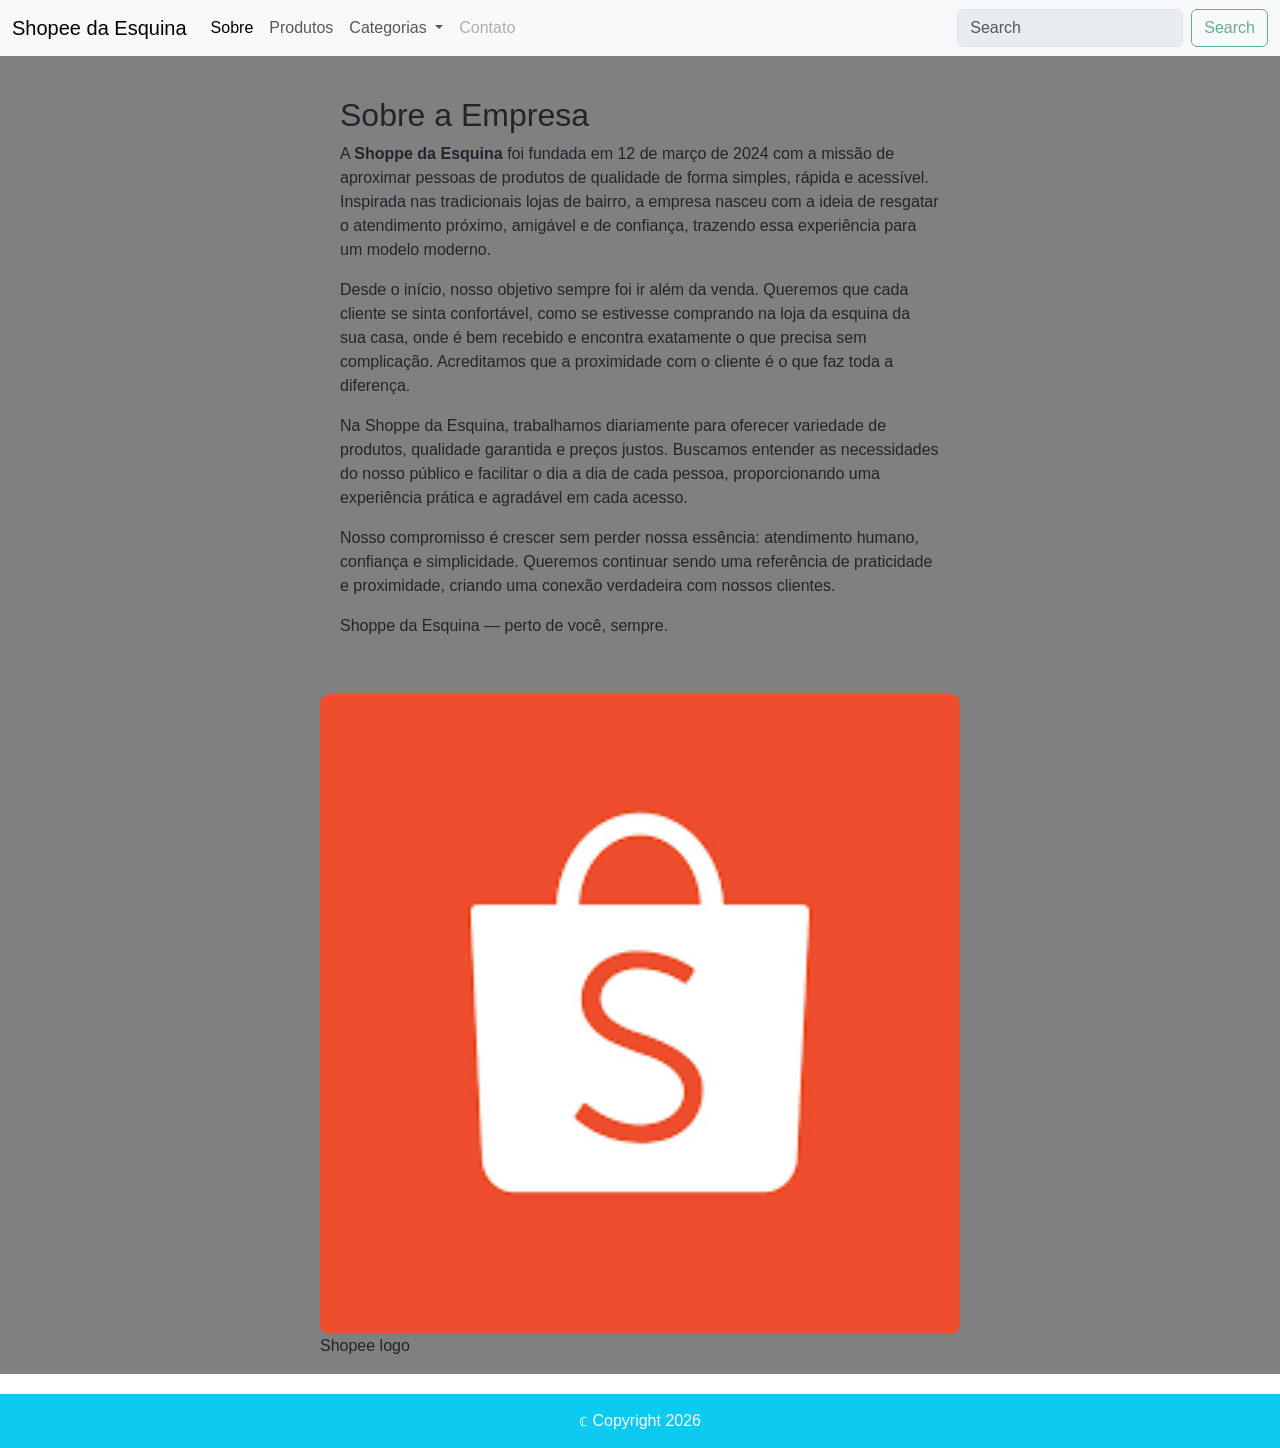
<file: index.html>
<!DOCTYPE html>
<html lang="en">
<head>
    <meta charset="UTF-8">
    <meta name="color-scheme" content="light dark">
    <meta name="viewport" content="width=device-width, initial-scale=1.0">
    <title>Shopee</title>
    <link rel="stylesheet" href="index.css">
    <link href="https://cdn.jsdelivr.net/npm/bootstrap@5.0.2/dist/css/bootstrap.min.css" rel="stylesheet" integrity="sha384-EVSTQN3/azprG1Anm3QDgpJLIm9Nao0Yz1ztcQTwFspd3yD65VohhpuuCOmLASjC" crossorigin="anonymous">
    <script src="https://cdn.jsdelivr.net/npm/bootstrap@5.0.2/dist/js/bootstrap.bundle.min.js" integrity="sha384-MrcW6ZMFYlzcLA8Nl+NtUVF0sA7MsXsP1UyJoMp4YLEuNSfAP+JcXn/tWtIaxVXM" crossorigin="anonymous"></script>
</head>
<body>
    <header>
        <div class="bg-info">
            <nav class="navbar navbar-expand-lg bg-body-tertiary">
            <div class="container-fluid">
                <a class="navbar-brand" href="#">Shopee da Esquina</a>
                <button class="navbar-toggler" type="button" data-bs-toggle="collapse" data-bs-target="#navbarSupportedContent" aria-controls="navbarSupportedContent" aria-expanded="false" aria-label="Toggle navigation">
                <span class="navbar-toggler-icon"></span>
                </button>
                <div class="collapse navbar-collapse" id="navbarSupportedContent">
                <ul class="navbar-nav me-auto mb-2 mb-lg-0">
                    <li class="nav-item">
                    <a class="nav-link active" aria-current="page" href="index.html">Sobre</a>
                    </li>
                    <li class="nav-item">
                    <a class="nav-link" href="produtos.html">Produtos</a>
                    </li>
                    <li class="nav-item dropdown">
                    <a class="nav-link dropdown-toggle" href="#" role="button" data-bs-toggle="dropdown" aria-expanded="false">
                        Categorias
                    </a>
                    <ul class="dropdown-menu">
                        <li><a class="dropdown-item" href="Roupas.html">Roupas</a></li>
                        <li><a class="dropdown-item" href="Eletrodomesticos.html">Eletrodomesticos</a></li>
                        <li><hr class="dropdown-divider"></li>
                        <li><a class="dropdown-item" href="CasaBanho.html">Casa e Banho</a></li>
                    </ul>
                    </li>
                    <li class="nav-item">
                    <a class="nav-link disabled" aria-disabled="true">Contato</a>
                    </li>
                </ul>
                <form class="d-flex" role="search">
                    <input class="form-control me-2" type="search" placeholder="Search" aria-label="Search" disabled/>
                    <button class="btn btn-outline-success" type="submit" disabled>Search</button>
                </form>
                </div>
            </div>
            </nav>
        </div>
    </header>
    <main style="background-color: gray;">
        <div class="main">
            <div>
                <section id="sobre" class="sobre-container">

                <div class="sobre-texto">
                    <h2>Sobre a Empresa</h2>

                    <p>A <strong>Shoppe da Esquina</strong> foi fundada em 12 de março de 2024 com a missão de aproximar pessoas de produtos de qualidade de forma simples, rápida e acessível. Inspirada nas tradicionais lojas de bairro, a empresa nasceu com a ideia de resgatar o atendimento próximo, amigável e de confiança, trazendo essa experiência para um modelo moderno.</p>

                    <p>Desde o início, nosso objetivo sempre foi ir além da venda. Queremos que cada cliente se sinta confortável, como se estivesse comprando na loja da esquina da sua casa, onde é bem recebido e encontra exatamente o que precisa sem complicação. Acreditamos que a proximidade com o cliente é o que faz toda a diferença.</p>

                    <p>Na Shoppe da Esquina, trabalhamos diariamente para oferecer variedade de produtos, qualidade garantida e preços justos. Buscamos entender as necessidades do nosso público e facilitar o dia a dia de cada pessoa, proporcionando uma experiência prática e agradável em cada acesso.</p>

                    <p>Nosso compromisso é crescer sem perder nossa essência: atendimento humano, confiança e simplicidade. Queremos continuar sendo uma referência de praticidade e proximidade, criando uma conexão verdadeira com nossos clientes.</p>

                    <p>Shoppe da Esquina — perto de você, sempre.</p>
                </div>

                </section>
            </div>
            <div class="sobre-img">
                <figure>
                    <img src="imgs/shopee.png" alt="Shoppe da Esquina">
                    <figcaption>Shopee logo</figcaption>
                </figure>
            </div>
        </div>
        
    </main>
    <footer class="bg-info">
        &copf; Copyright 2026
    </footer>
</body>
</html>
</file>
<file: index.css>
* {
  margin: 0;
  padding: 0;
  box-sizing: border-box;
  font-family: Arial, sans-serif;
}

body {
  background-color: #FAF7F6;
  color: #333;
}

.sobre-container {
  display: flex;
  align-items: center;
  justify-content: center;
  gap: 20px;
  padding: 40px;
}

.sobre-img, .sobre-texto {
  width: 50%;
}

.sobre-img img {
  width: 100%;
  height: auto;
  border-radius: 10px;
}

.sobre-texto {
  text-align: left;
}

.main {
  display: flex;
  flex-direction: column;
  justify-content: center;
  align-items: center;
}

/* Roupas   */

.cards {
  display: grid;
  grid-template-columns: repeat(3, 1fr);
  gap: 15px;
  padding: 40px;
}

.card {
  background: #fff;
  border-radius: 10px;
  overflow: hidden;
  box-shadow: 0 2px 8px rgba(0,0,0,0.08);
  transition: transform 0.2s ease;
}

.card-detail {
  background: #fff;
  border-radius: 10px;
  overflow: hidden;
  box-shadow: 0 2px 8px rgba(0,0,0,0.08);
}

.card:hover {
  transform: translateY(-4px);
}

.card-img {
  width: 100%;
  height: 220px;
  display: flex;
  align-items: center;
  justify-content: center;
  background: #f4f4f4;
}

.card-img-detail {
  display: flex;
  align-items: center;
  justify-content: center;
  background: #f4f4f4;
}

.card-img img {
  max-width: 100%;
  max-height: 100%;
  object-fit: contain;
}

.card-content {
  padding: 10px;
  display: flex;
  justify-content: center;
  align-content: center;
  flex-direction: column;
  align-items: center;
}

.card-title {
  font-size: 14px;
  color: #A61C3C;
  margin-bottom: 5px;
}

.card-desc {
  font-size: 12px;
  color: #555;
  margin-bottom: 8px;
  line-height: 1.3;
}

.card-price {
  display: block;
  font-weight: bold;
  color: #222;
  margin-bottom: 8px;
}

.card-btn {
  width: 100%;
  padding: 8px;
  border: none;
  background: #A61C3C;
  color: white;
  border-radius: 6px;
  cursor: pointer;
}

.card-btn:hover {
  background: #8e1833;
}


footer {
  text-align: center;
  padding: 15px;
  color: white;
  margin-top: 20px;
  background: #A61C3C;
}

@media (max-width: 900px) {
  .cards {
    grid-template-columns: repeat(2, 1fr);
  }

  .sobre-container {
    flex-direction: column;
  }

  .sobre-img, .sobre-texto {
    width: 100%;
  }
}

@media (max-width: 500px) {
  .cards {
    grid-template-columns: 1fr;
  }
}
</file>
